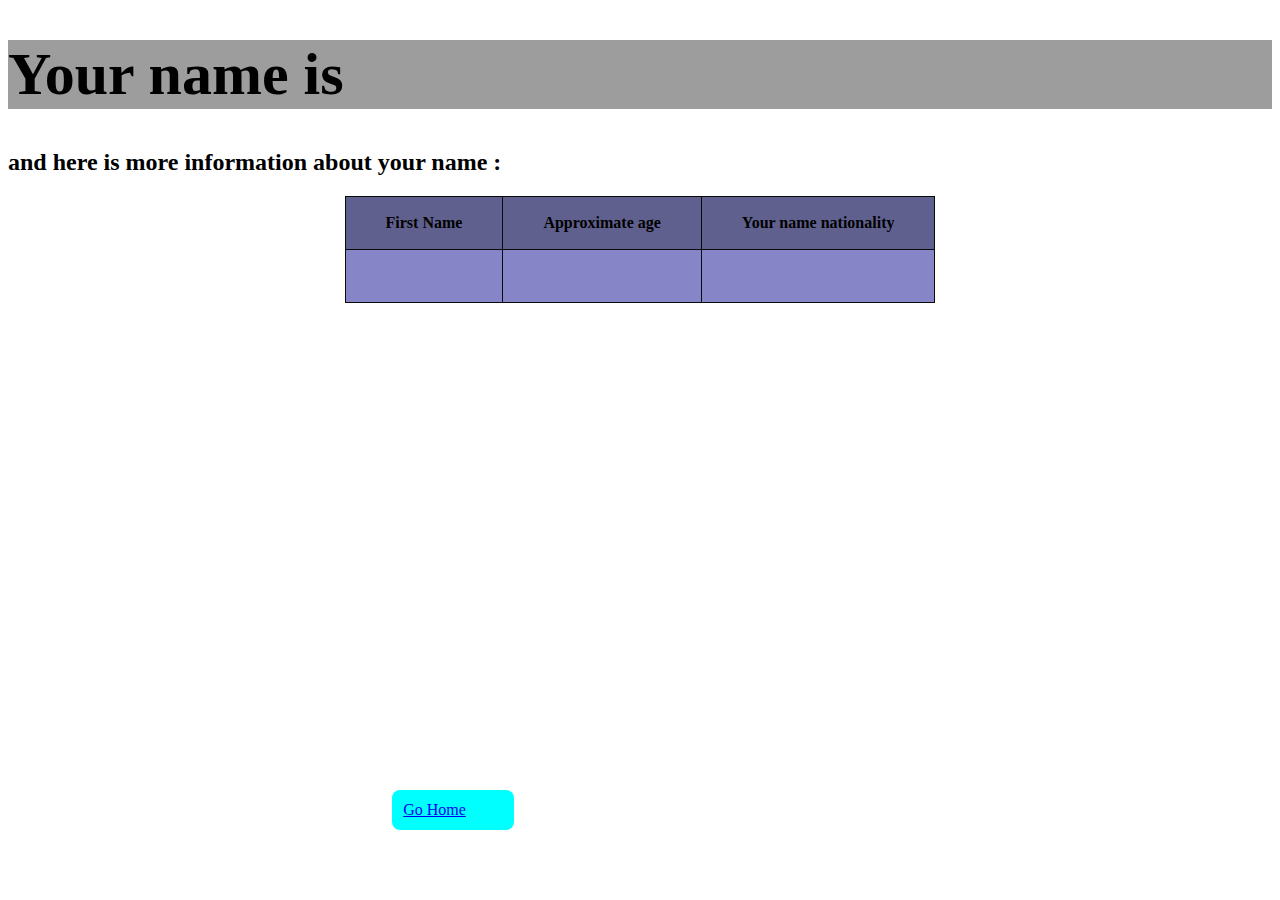
<file: result.html>
<!DOCTYPE html>
<html lang="en">

<head>
    <meta charset="UTF-8">
    <meta name="viewport" content="width=device-width, initial-scale=1.0">
    <link rel="stylesheet" href="./results.css">
    <link rel="stylesheet" href=" https://get.foundation/building-blocks/blocks/responsive-hero-section.html">
    <title>Results</title>
</head>

<body class="hero-section-text">
            <!-- user name come after 'Your name is'(Merdad) -->
            <h1 id="yourName">Your name is </h1>
            <h2>and here is more information about your name :</h2>
        </div>
        <div class="callout-footer">
        </div>
    </div>
    <table class="responsive-card-table unstriped" id="table">
        <thead>
            <tr>
                <!-- these codes are headlines so you should not change them via JS (Merdad) -->
                <th>First Name</th>
                <th>Approximate age</th>
                <th>Your name nationality</th>
            </tr>
        </thead>
        <tbody>
            <div class="results">
            <tr>
                <!--guys, these codes are for filling up with api, I did not give them class or Id, wanted you to choose your id or classes, I was not sure what can I put for line 40, 41, 42. I just typed more information! (Merdad) -->
                <td data-label="first Name" id="first"></td>
                <td data-label="age" id="age"></td>
                <td data-label="name nationality" id="nationality"></td> 
                
            </tr>
        </div>
    <!-- <div class="results">
        <table>
            <tr>
                <th id="age">Age(estimate)</th>
                <th id="nationality">Nationality(estimate)</th>
            </tr>
        </table>
    </div> -->
           
        </tbody>
    </table>
    <a href="index.html" class="gohome-btn">Go Home</a>
    <script src="https://cdnjs.cloudflare.com/ajax/libs/jquery/3.2.1/jquery.min.js"></script>
    <script src="script.js"></script>
</body>
<!-- link of the JS file (Merdad) -->


</html>
</file>
<file: results.css>
body section   {
  background-image: url("./search2.jpg");
  font-family: 'Fredericka the Great', cursive;
  text-align: center;
  background-size: cover;
    background-position: center;
    font-family: ;
    color: rgb(255, 255, 253);
}
    .hidden{

display: none;
    }
        
body:hover{
  color: rgb(253, 249, 4);
}

.responsive-card-table {
    border-collapse: collapse;
  }
  
  .responsive-card-table.unstriped tbody {
    background-color: transparent;
  }
  
  .responsive-card-table th {
    background-color: #0806064b;
    padding-left: 40px;
    padding-right: 40px;
  }
  
  .responsive-card-table tr,
  .responsive-card-table th,
  .responsive-card-table td {
    border: 1px solid #0a0a0a;
    height: 50px;
  }
  
  @media screen and (max-width: 640px) {
    .responsive-card-table {
      
    }
    .responsive-card-table thead tr {
      position: absolute;
      top: -9999em;
      left: -9999em;
    }
    .responsive-card-table tr {
      border: 1px solid #0a0a0a75;
      display: block;
    }
    .responsive-card-table tr + tr {
      margin-top: 1.5rem;
    }
    .responsive-card-table td {
      border: none;
      display: -webkit-flex;
      display: -ms-flexbox;
      display: flex;
      -webkit-justify-content: flex-start;
          -ms-flex-pack: start;
              justify-content: flex-start;
      -webkit-align-items: center;
          -ms-flex-align: center;
              align-items: center;
      border-bottom: 1px solid #0a0a0a5d;
      padding-left: 50%;
      position: relative;
    }
    .responsive-card-table td:before {
      content: attr(data-label);
      display: inline-block;
      font-weight: bold;
      line-height: 1.5;
      margin-left: -100%;
      width: 100%;
      position: relative;
      z-index: 1;
    }
    .responsive-card-table td:after {
      content: '';
      position: absolute;
      width: 45%;
      height: 95%;
      left: 1px;
      top: 1px;
      z-index: 0;
    }
  }
  .gohome-btn {
    position: fixed;
    bottom: 70px;
    margin-left: 30%;
    padding: .7rem;
    background-color: aqua;
    border-radius: .5rem;
    width: 100px;

}
#table{
  position: relative;
  margin: auto;
  background-color: rgba(0, 0, 139, 0.479);
}

.gohome-btn:hover {
    box-shadow: 0 0.4rem 2.4rem 0 rgba(255,255,0,0.5);
   
}
  h1{
    font-size: 60px;
    background-size: 80px;
    background-color: rgba(0, 0, 0, 0.384);
    background-size: auto;
  }
  section{
    display: none;
    margin-top: 15%;
  }

  #yourNmae{
    font-family: 'Monoton', cursive;
   
  }
  #first{
    color: rgb(7, 2, 51);
    font-size: 30px;
    font-weight: bold;
    margin-left:  15%;
  }
  #nationality{
    color:  rgb(7, 2, 51);
    font-size: 30px;
    font-weight: bold;
    margin-left:  15%;
  }
  #age{
    color:  rgb(7, 2, 51);
    font-size: 30px;
    font-weight: bold;
    margin-left:  15%;
  }
  #home{
    margin-top: 40px;
    padding: .7rem;
    background-color: aqua;
    border-radius: .5rem;
}
#home:hover {
    box-shadow: 0 0.4rem 2.4rem 0 rgba(255,255,0,0.5);
   
}
</file>
